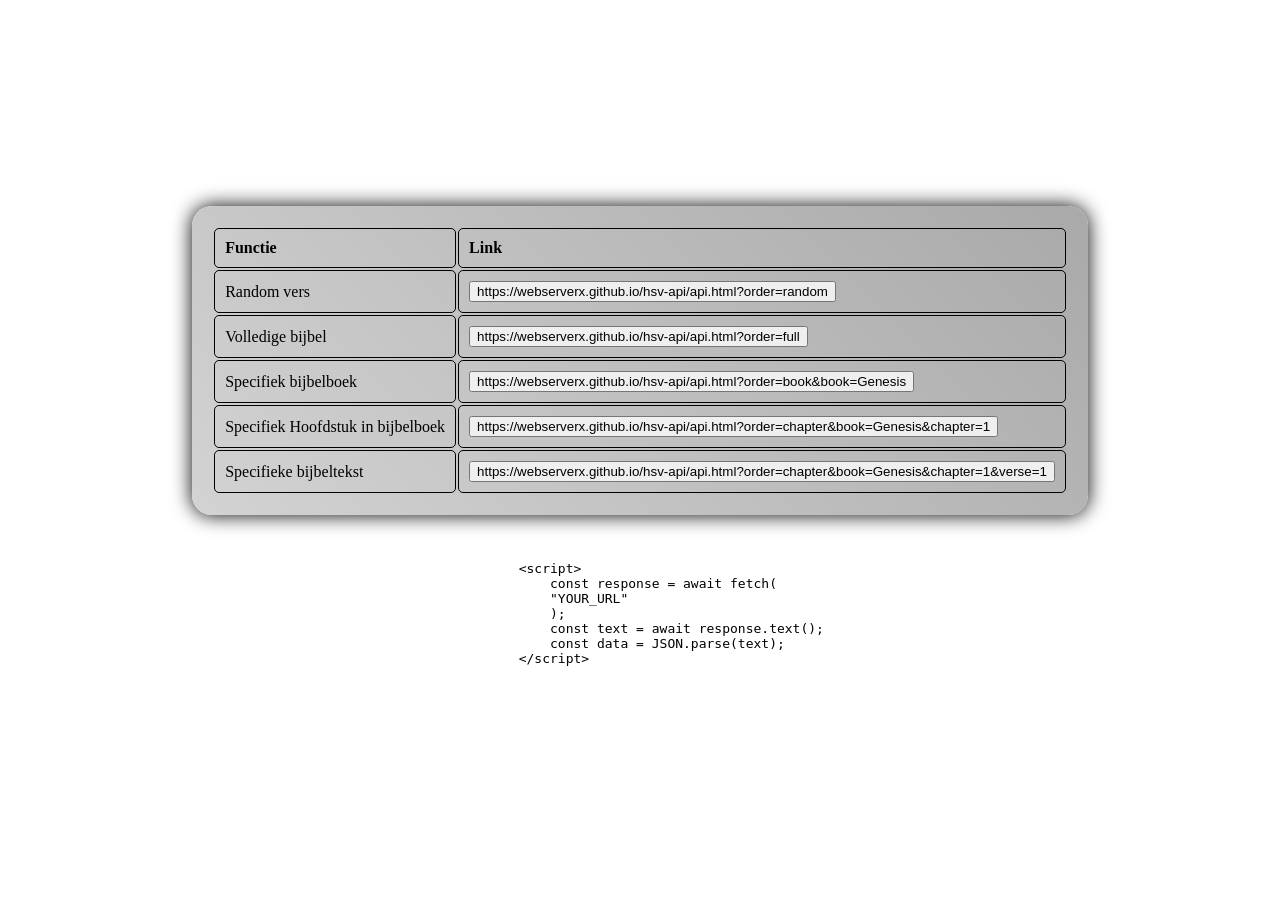
<file: index.html>
<!DOCTYPE html>
<html lang="en">

<head>
    <meta charset="UTF-8">
    <meta name="viewport" content="width=device-width, initial-scale=1.0">
    <title>API</title>
    <link rel="stylesheet" href="style.css">
    <script type="module" src="script.js"></script>
</head>

<body id="index-page">
    <div id="call">
        <h1>Gekopieerd!</h1>
    </div>
    <div id="content">
        <table>
            <tbody>
                <tr>
                    <th>Functie</th>
                    <th>Link</th>
                </tr>
                <tr>
                    <td>Random vers</td>
                    <td>
                        <button class="link-btn">https://webserverx.github.io/hsv-api/api.html?order=random</button>
                    </td>
                </tr>
                <tr>
                    <td>Volledige bijbel</td>
                    <td>
                        <button class="link-btn">https://webserverx.github.io/hsv-api/api.html?order=full</button>
                    </td>
                </tr>
                <tr>
                    <td>Specifiek bijbelboek</td>
                    <td>
                        <button
                            class="link-btn">https://webserverx.github.io/hsv-api/api.html?order=book&book=Genesis</button>
                    </td>
                </tr>
                <tr>
                    <td>Specifiek Hoofdstuk in bijbelboek</td>
                    <td>
                        <button
                            class="link-btn">https://webserverx.github.io/hsv-api/api.html?order=chapter&book=Genesis&chapter=1</button>
                    </td>
                </tr>
                <tr>
                    <td>Specifieke bijbeltekst</td>
                    <td>
                        <button
                            class="link-btn">https://webserverx.github.io/hsv-api/api.html?order=chapter&book=Genesis&chapter=1&verse=1</button>
                    </td>
                </tr>
            </tbody>
        </table>
    </div><br>
    <pre><code>
        &lt;script&gt;
            const response = await fetch(
            "YOUR_URL"
            );
            const text = await response.text();
            const data = JSON.parse(text);
        &lt;/script&gt;
    </code></pre>
</body>

</html>
</file>
<file: style.css>
body {
    margin: 0;
    display: flex;
    justify-content: center;
    align-items: center;
    min-height: 100vh;
    flex-direction: column;
}

div#content {
    background: linear-gradient(45deg, lightgray, darkgray);
    padding: 20px;
    border-radius: 20px;
    box-shadow: 0 0 20px;
}

th,
td {
    text-align: left;
    padding: 10px;
    border: black solid 1px;
    margin: 0;
    border-radius: 5px;
}

div#call {
    position: fixed;
    top: 10px;
    left: 10px;
    background: linear-gradient(45deg, darkgrey, green);
    padding: 10px;
    border-radius: 10px;
    display: none;
}
</file>
